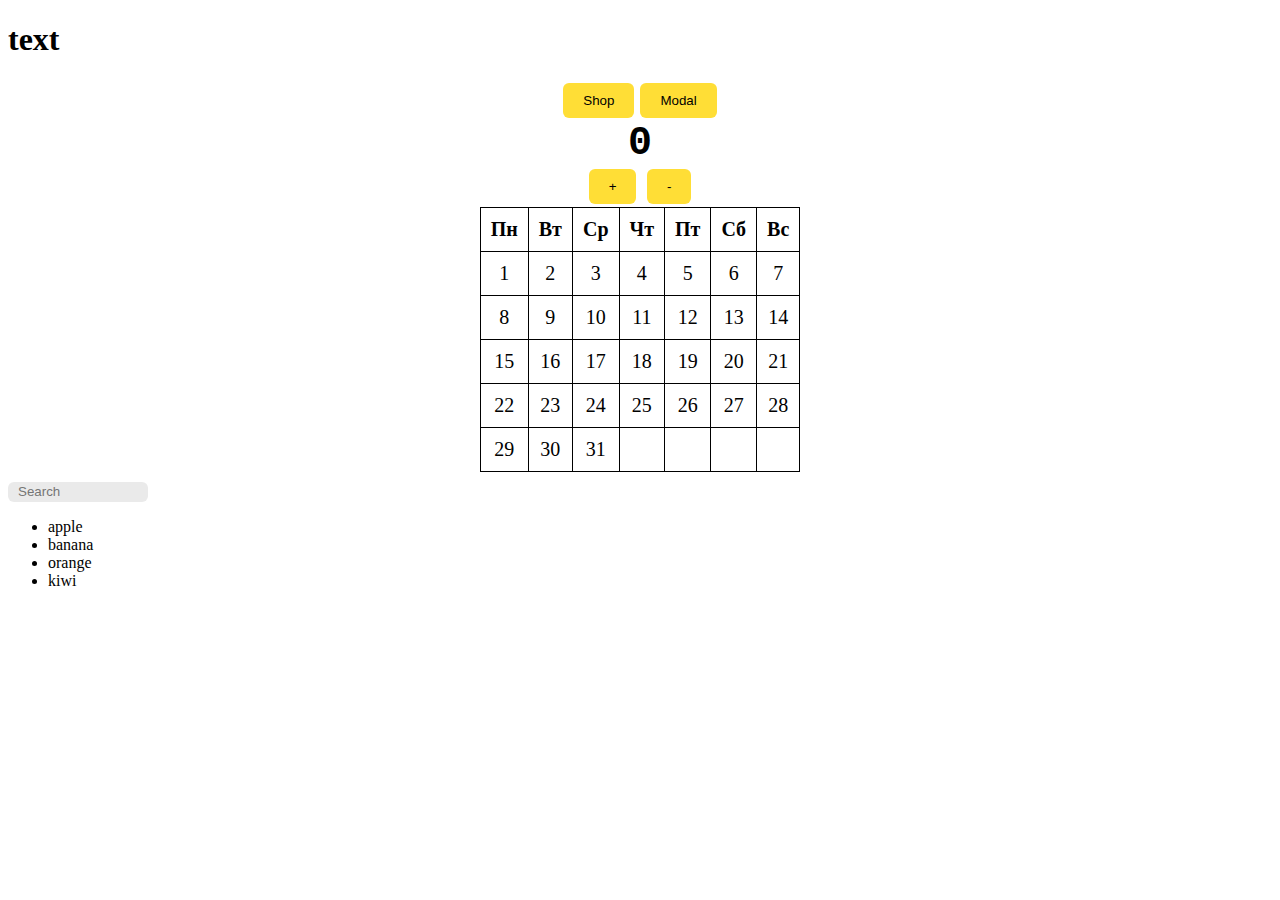
<file: index.html>
<!DOCTYPE html>
<html lang="en">
  <head>
    <meta http-equiv="Permissions-Policy" content="interest-cohort=()" />
    <meta charset="UTF-8" />
    <meta http-equiv="X-UA-Compatible" content="IE=edge" />
    <meta name="viewport" content="width=device-width, initial-scale=1.0" />
    <title>Modal</title>
    <link
      rel="stylesheet"
      href="https://cdnjs.cloudflare.com/ajax/libs/modern-normalize/1.1.0/modern-normalize.min.css"
      integrity="sha512-wpPYUAdjBVSE4KJnH1VR1HeZfpl1ub8YT/NKx4PuQ5NmX2tKuGu6U/JRp5y+Y8XG2tV+wKQpNHVUX03MfMFn9Q=="
      crossorigin="anonymous"
      referrerpolicy="no-referrer"
    />
    <link rel="stylesheet" href="style.css" />
    <link rel="stylesheet" href="styletwo.css" />
    <link rel="stylesheet" href="search.css" />
    <link rel="stylesheet" href="header.css" />
    <link rel="stylesheet" href="Another/style.css" />
  </head>

  <body>
    <h1>text</h1>
    <div class="backdrop js-backdrop">
      <div class="modal">
        <button type="button" class="close-btn js-modal-close">X</button>
        <form class="form" action="">
          <label for="">Name</label>
          <input class="js-nameI" type="text" />
          <label for="">Password</label>
          <input class="js-passI" type="password" />
          <button class="js-submit" type="submit">Submit</button>
          <ul class="js-message-list"></ul>
        </form>
      </div>
    </div>
    <nav class="center">
      <a href="another.html"><button>Shop</button></a>
      <a
        ><button class="modal-open js-modal-open" type="submit">
          Modal
        </button></a
      >
    </nav>
    <div class="counter center">
      <a>
        <span class="count center">0</span>
        <button class="js-increment">+</button>
        <button class="js-decrement">-</button>
      </a>
    </div>

    <div class="container">
      <table class="calendar js-calendar">
        <thead>
          <tr>
            <th>Пн</th>
            <th>Вт</th>
            <th>Ср</th>
            <th>Чт</th>
            <th>Пт</th>
            <th>Сб</th>
            <th>Вс</th>
          </tr>
        </thead>
        <tbody class="js-calendar-tbody">
          <tr>
            <td>1</td>
            <td>2</td>
            <td>3</td>
            <td>4</td>
            <td>5</td>
            <td>6</td>
            <td>7</td>
          </tr>
          <tr>
            <td>8</td>
            <td>9</td>
            <td>10</td>
            <td>11</td>
            <td>12</td>
            <td>13</td>
            <td>14</td>
          </tr>
          <tr>
            <td>15</td>
            <td>16</td>
            <td>17</td>
            <td>18</td>
            <td>19</td>
            <td>20</td>
            <td>21</td>
          </tr>
          <tr>
            <td>22</td>
            <td>23</td>
            <td>24</td>
            <td>25</td>
            <td>26</td>
            <td>27</td>
            <td>28</td>
          </tr>
          <tr>
            <td>29</td>
            <td>30</td>
            <td>31</td>
            <td class="void"></td>
            <td class="void"></td>
            <td class="void"></td>
            <td class="void"></td>
          </tr>
        </tbody>
      </table>
    </div>

    <input class="js-search" type="search" placeholder="Search" />
    <ul class="js-items"></ul>

    <form class="search">
      <script type="module" src="js/counter.js"></script>
      <script type="module" src="js/modal.js"></script>
      <script type="module" src="js/search.js"></script>
      <script type="module" src="js/anyScript.js"></script>
    </form>
  </body>
</html>
</file>
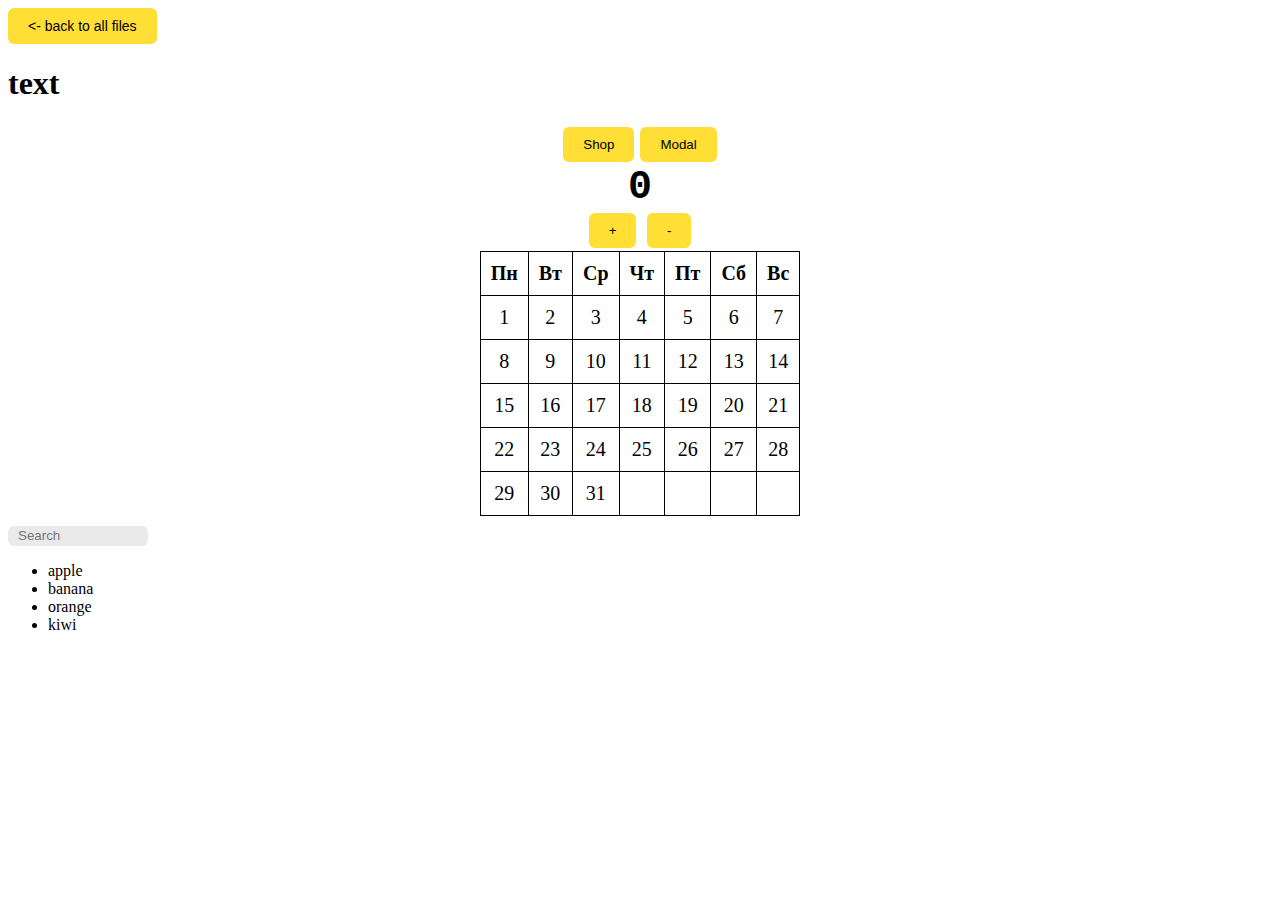
<file: html/index.html>
<!DOCTYPE html>
<html lang="en">
  <head>
    <meta http-equiv="Permissions-Policy" content="interest-cohort=()" />
    <meta charset="UTF-8" />
    <meta http-equiv="X-UA-Compatible" content="IE=edge" />
    <meta name="viewport" content="width=device-width, initial-scale=1.0" />
    <title>Modal</title>
    <link
      rel="stylesheet"
      href="https://cdnjs.cloudflare.com/ajax/libs/modern-normalize/1.1.0/modern-normalize.min.css"
      integrity="sha512-wpPYUAdjBVSE4KJnH1VR1HeZfpl1ub8YT/NKx4PuQ5NmX2tKuGu6U/JRp5y+Y8XG2tV+wKQpNHVUX03MfMFn9Q=="
      crossorigin="anonymous"
      referrerpolicy="no-referrer"
    />
    <link rel="stylesheet" href="/all/css/header.css" />
    <link rel="stylesheet" href="/all/css/search.css" />
    <link rel="stylesheet" href="/all/css/style.css" />
    <link rel="stylesheet" href="/all/css/styletwo.css" />
    <link rel="icon" href="/img/ad.png" />
  </head>

  <body>
    <a href=".." class="aco"><button><- back to all files</button></a>
    <h1>text</h1>
    <div class="backdrop js-backdrop">
      <div class="modal">
        <button type="button" class="close-btn js-modal-close">X</button>
        <form class="form" action="">
          <label for="">Name</label>
          <input class="js-nameI" type="text" />
          <label for="">Password</label>
          <input class="js-passI" type="password" />
          <button class="js-submit" type="submit">Submit</button>
          <ul class="js-message-list"></ul>
        </form>
      </div>
    </div>
    <nav class="center">
      <a href="/all/Another/another.html"><button>Shop</button></a>
      <a
        ><button class="modal-open js-modal-open" type="submit">
          Modal
        </button></a
      >
    </nav>
    <div class="counter center">
      <a>
        <span class="count center">0</span>
        <button class="js-increment">+</button>
        <button class="js-decrement">-</button>
      </a>
    </div>

    <div class="container">
      <table class="calendar js-calendar">
        <thead>
          <tr>
            <th>Пн</th>
            <th>Вт</th>
            <th>Ср</th>
            <th>Чт</th>
            <th>Пт</th>
            <th>Сб</th>
            <th>Вс</th>
          </tr>
        </thead>
        <tbody class="js-calendar-tbody">
          <tr>
            <td>1</td>
            <td>2</td>
            <td>3</td>
            <td>4</td>
            <td>5</td>
            <td>6</td>
            <td>7</td>
          </tr>
          <tr>
            <td>8</td>
            <td>9</td>
            <td>10</td>
            <td>11</td>
            <td>12</td>
            <td>13</td>
            <td>14</td>
          </tr>
          <tr>
            <td>15</td>
            <td>16</td>
            <td>17</td>
            <td>18</td>
            <td>19</td>
            <td>20</td>
            <td>21</td>
          </tr>
          <tr>
            <td>22</td>
            <td>23</td>
            <td>24</td>
            <td>25</td>
            <td>26</td>
            <td>27</td>
            <td>28</td>
          </tr>
          <tr>
            <td>29</td>
            <td>30</td>
            <td>31</td>
            <td class="void"></td>
            <td class="void"></td>
            <td class="void"></td>
            <td class="void"></td>
          </tr>
        </tbody>
      </table>
    </div>

    <input class="js-search" type="search" placeholder="Search" />
    <ul class="js-items"></ul>

    <form class="search">
      <script type="module" src="/all/js/counter.js"></script>
      <script type="module" src="/all/js/modal.js"></script>
      <script type="module" src="/all/js/search.js"></script>
      <script type="module" src="/all/js/anyScript.js"></script>
    </form>
  </body>
</html>
</file>
<file: style.css>
.backdrop {
  position: fixed;
  top: 0;
  left: 0;
  z-index: 100;
  width: 100%;
  height: 100%;
  background-color: rgba(0, 0, 0, 0.5);
  opacity: 0;
  visibility: hidden;
  pointer-events: none;
  transition: opacity 250ms linear, visibility 250ms linear;
}

.message {
  background: #edf5e1;
  padding: 10px 20px 10px;
  border-top: solid 2px #c4df9b;
  position: relative;
}

.message__close-btn {
  position: absolute;
  display: block;
  width: 24px;
  height: 24px;
  bottom: 20px;
  right: -2px;
  border: none;
  background: transparent;
  color: darkred;
  padding: 0;
  cursor: pointer;
}

.backdrop.is-open {
  opacity: 1;
  visibility: visible;
  pointer-events: auto;
}

.modal {
  position: absolute;
  top: 50%;
  left: 50%;
  transform: translate(-50%, -50%);
  width: 96vw;
  max-width: 450px;
  height: 100vh;
  max-height: 610px;
  overflow-y: scroll;
  padding: 40px;
  background-color: #ffffff;

  display: flex;
  justify-content: center;
  align-items: center;
}

.close-btn {
  position: absolute;
  top: 8px;
  right: 8px;
  width: 30px;
  height: 30px;
  border-radius: 50%;
  border: 1px solid rgba(0, 0, 0, 0.1);
  background-color: transparent;
  cursor: pointer;
  padding: 0;
}

@media screen and (min-width: 1200px) {
  .modal {
    max-width: 528px;
    max-height: 580px;
  }
}

input {
  padding: 10px;
  margin: 10px 0;
  display: block;
}

.calendar {
  font-size: 20px;
  border-collapse: collapse;
  margin: 0 auto;
}

.calendar th,
.calendar td {
  border: 1px solid #000000;
  padding: 10px;
  text-align: center;
}

.calendar td {
  cursor: pointer;
  transition: all 100ms linear;
}

.active,
.calendar td:not(.void):hover {
  background-color: grey;
  color: #ffffff;
}
</file>
<file: styletwo.css>
.message {
  background: #edf5e1;
  padding: 10px 20px 10px;
  border-top: solid 2px #c4df9b;
  position: relative;
}

.message__close-btn {
  position: absolute;
  display: block;
  width: 24px;
  height: 24px;
  top: 0;
  border: none;
  background: transparent;
  color: darkred;
  padding: 0;
  cursor: pointer;
}

.center {
  display: flex;
  justify-content: center;
}

.center ul {
  list-style: none;
  padding: 0;
}

.center li {
  display: inline-block;
  margin: 0 10px;
}

.center a {
  text-decoration: none;
  color: #000;
  font-family: Verdana, Tahoma, sans-serif;
}

.center span {
  font-size: 40px;
  font-weight: bold;
  font-family: "Courier New", Courier, monospace;
}

.center button {
  display: inline-block;
  padding: 10px 20px;
  color: black;
  background-color: rgb(255, 222, 54);
  border: none;
  border-radius: 6px;
  cursor: pointer;
  margin: 3px;
}

.aco button {
  display: inline-block;
  padding: 10px 20px;
  color: black;
  background-color: rgb(255, 222, 54);
  border: none;
  border-radius: 6px;
  cursor: pointer;
  font-size: 14px;
}
.aco button:hover {
  background-color: rgb(255, 210, 54);
}
.aco button:active {
  background-color: #ffe790;
}
.center button:hover {
  background-color: rgb(255, 210, 54);
}
.center button:active {
  background-color: #ffe790;
}

.nameh1 {
  font-size: 24px;
  font-weight: bold;
  text-align: center;
  font-family: "Courier New", Courier, monospace;
  text-transform: uppercase;
}

.logo {
  width: 100px;
  height: 100px;
  margin: 0 auto;
  display: block;
  border-radius: 10px;
}

.center input {
  display: block;
  padding: 10px 20px;
  border: 1px solid #c4df9b;
  border-radius: 6px;
  width: 50%;
}

.center-align {
  display: flex;
  justify-content: center;
}
</file>
<file: search.css>
.js-search {
  border-radius: 6px;
  width: 140px;
  height: 20px;
  background-color: #eaeaea;
  border: none;
}

.hidden {
  display: none;
}
</file>
<file: header.css>
.home {
  background-size: cover;
  background-position: center;
  background-repeat: no-repeat;
  height: 3vh;
  width: 7vh;
  position: relative;
  border-radius: 1vh;
  z-index: 1;
  align-content: center;
}

header {
  display: flex;
  justify-content: center;
  align-items: center;
  padding: 0 2rem;
  height: 10vh;
  background-color: #ffffff;
  position: relative;
  z-index: 1;
}

.js-image {
  width: 20px;
  height: 20px;
}
</file>
<file: Another/style.css>
.message {
  background: #edf5e1;
  padding: 10px 20px 10px;
  border-top: solid 2px #c4df9b;
  position: relative;
}

.message__close-btn {
  position: absolute;
  display: block;
  width: 24px;
  height: 24px;
  top: 0;
  border: none;
  background: transparent;
  color: darkred;
  padding: 0;
  cursor: pointer;
}

.center {
  display: flex;
  justify-content: center;
}

.center ul {
  list-style: none;
  padding: 0;
}

.center li {
  display: inline-block;
  margin: 0 10px;
}

.center a {
  text-decoration: none;
  color: #000;
  font-family: Verdana, Tahoma, sans-serif;
}

.center span {
  font-size: 40px;
  font-weight: bold;
  font-family: "Courier New", Courier, monospace;
}

.center button {
  display: inline-block;
  padding: 10px 20px;
  color: black;
  background-color: rgb(255, 222, 54);
  border: none;
  border-radius: 6px;
  cursor: pointer;
  margin: 3px;
}

.aco button {
  display: inline-block;
  padding: 10px 20px;
  color: black;
  background-color: rgb(255, 222, 54);
  border: none;
  border-radius: 6px;
  cursor: pointer;
  font-size: 14px;
}
.aco button:hover {
  background-color: rgb(255, 210, 54);
}
.aco button:active {
  background-color: #ffe790;
}
.center button:hover {
  background-color: rgb(255, 210, 54);
}
.center button:active {
  background-color: #ffe790;
}

.nameh1 {
  font-size: 24px;
  font-weight: bold;
  text-align: center;
  font-family: "Courier New", Courier, monospace;
  text-transform: uppercase;
}

.logo {
  width: 100px;
  height: 100px;
  margin: 0 auto;
  display: block;
  border-radius: 10px;
}

.center input {
  display: block;
  padding: 10px 20px;
  border: 1px solid #c4df9b;
  border-radius: 6px;
  width: 50%;
}

.center-align {
  display: flex;
  justify-content: center;
}
</file>
<file: all/css/header.css>
.home {
  background-size: cover;
  background-position: center;
  background-repeat: no-repeat;
  height: 3vh;
  width: 7vh;
  position: relative;
  border-radius: 1vh;
  z-index: 1;
  align-content: center;
}

header {
  display: flex;
  justify-content: center;
  align-items: center;
  padding: 0 2rem;
  height: 10vh;
  background-color: #ffffff;
  position: relative;
  z-index: 1;
}

.js-image {
  width: 20px;
  height: 20px;
}
</file>
<file: all/css/search.css>
.js-search {
  border-radius: 6px;
  width: 140px;
  height: 20px;
  background-color: #eaeaea;
  border: none;
}

.hidden {
  display: none;
}
</file>
<file: all/css/style.css>
.backdrop {
  position: fixed;
  top: 0;
  left: 0;
  z-index: 100;
  width: 100%;
  height: 100%;
  background-color: rgba(0, 0, 0, 0.5);
  opacity: 0;
  visibility: hidden;
  pointer-events: none;
  transition: opacity 250ms linear, visibility 250ms linear;
}

.message {
  background: #edf5e1;
  padding: 10px 20px 10px;
  border-top: solid 2px #c4df9b;
  position: relative;
}

.message__close-btn {
  position: absolute;
  display: block;
  width: 24px;
  height: 24px;
  bottom: 20px;
  right: -2px;
  border: none;
  background: transparent;
  color: darkred;
  padding: 0;
  cursor: pointer;
}

.backdrop.is-open {
  opacity: 1;
  visibility: visible;
  pointer-events: auto;
}

.modal {
  position: absolute;
  top: 50%;
  left: 50%;
  transform: translate(-50%, -50%);
  width: 96vw;
  max-width: 450px;
  height: 100vh;
  max-height: 610px;
  overflow-y: scroll;
  padding: 40px;
  background-color: #ffffff;

  display: flex;
  justify-content: center;
  align-items: center;
}

.close-btn {
  position: absolute;
  top: 8px;
  right: 8px;
  width: 30px;
  height: 30px;
  border-radius: 50%;
  border: 1px solid rgba(0, 0, 0, 0.1);
  background-color: transparent;
  cursor: pointer;
  padding: 0;
}

@media screen and (min-width: 1200px) {
  .modal {
    max-width: 528px;
    max-height: 580px;
  }
}

input {
  padding: 10px;
  margin: 10px 0;
  display: block;
}

.calendar {
  font-size: 20px;
  border-collapse: collapse;
  margin: 0 auto;
}

.calendar th,
.calendar td {
  border: 1px solid #000000;
  padding: 10px;
  text-align: center;
}

.calendar td {
  cursor: pointer;
  transition: all 100ms linear;
}

.active,
.calendar td:not(.void):hover {
  background-color: grey;
  color: #ffffff;
}
</file>
<file: all/css/styletwo.css>
.message {
  background: #edf5e1;
  padding: 10px 20px 10px;
  border-top: solid 2px #c4df9b;
  position: relative;
}

.message__close-btn {
  position: absolute;
  display: block;
  width: 24px;
  height: 24px;
  top: 0;
  border: none;
  background: transparent;
  color: darkred;
  padding: 0;
  cursor: pointer;
}

.center {
  display: flex;
  justify-content: center;
}

.center ul {
  list-style: none;
  padding: 0;
}

.center li {
  display: inline-block;

  margin: 0 10px;
}

.center a {
  text-decoration: none;
  color: #000;
  font-family: Verdana, Tahoma, sans-serif;
}

.center span {
  font-size: 40px;
  font-weight: bold;
  font-family: "Courier New", Courier, monospace;
}

.center button {
  display: inline-block;
  padding: 10px 20px;
  color: black;
  background-color: rgb(255, 222, 54);
  border: none;
  border-radius: 6px;
  cursor: pointer;
  margin: 3px;
}

.aco button {
  display: inline-block;
  padding: 10px 20px;
  color: black;
  background-color: rgb(255, 222, 54);
  border: none;
  border-radius: 6px;
  cursor: pointer;
  font-size: 14px;
}
.aco button:hover {
  background-color: rgb(255, 210, 54);
}
.aco button:active {
  background-color: #ffe790;
}
.center button:hover {
  background-color: rgb(255, 210, 54);
}
.center button:active {
  background-color: #ffe790;
}

.nameh1 {
  font-size: 24px;
  font-weight: bold;
  text-align: center;
  font-family: "Courier New", Courier, monospace;
  text-transform: uppercase;
}

.logo {
  width: 100px;
  height: 100px;
  margin: 0 auto;
  display: block;
  border-radius: 10px;
}

.center input {
  display: block;
  padding: 10px 20px;
  border: 1px solid #c4df9b;
  border-radius: 6px;
  width: 50%;
}

.center-align {
  display: flex;
  justify-content: center;
}
</file>
